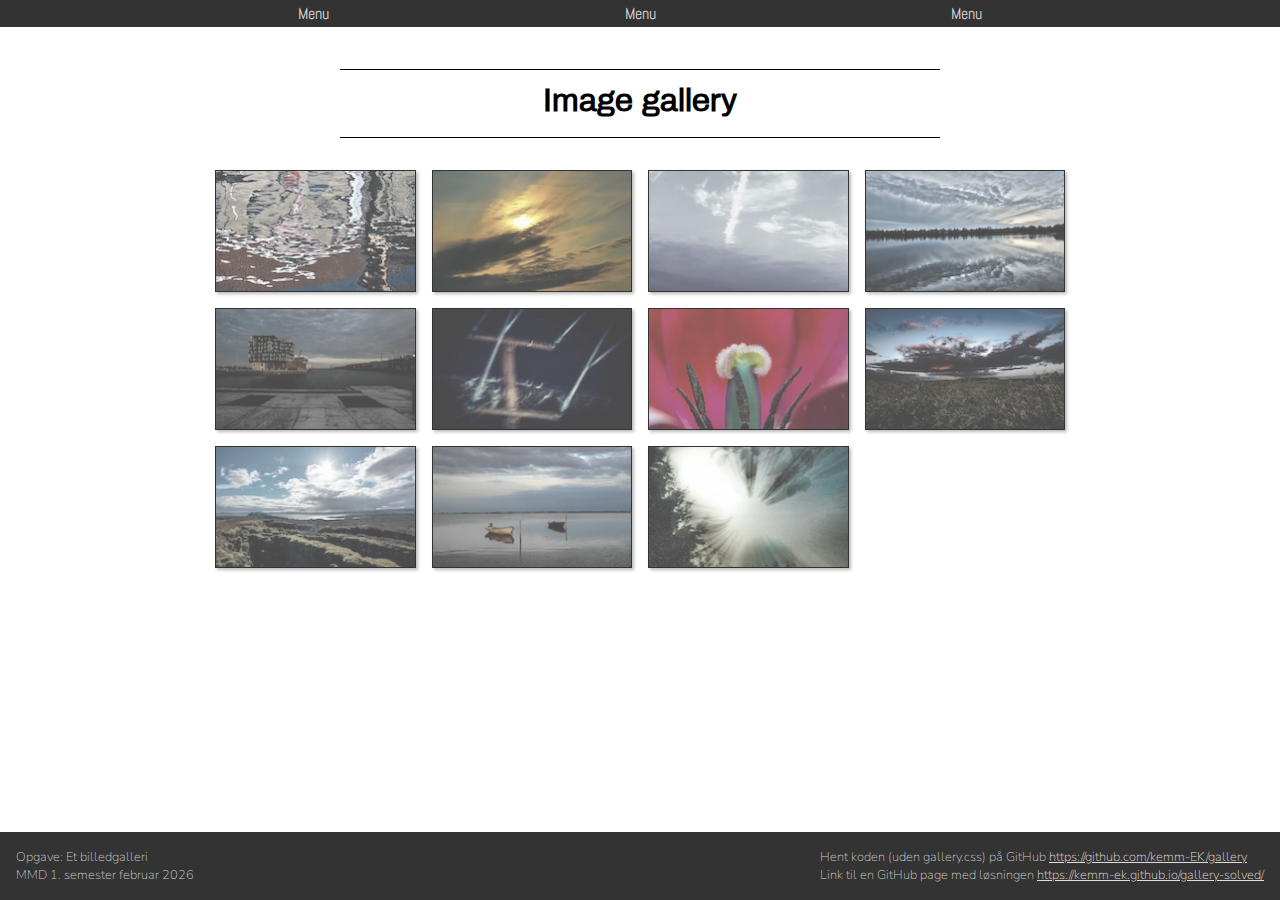
<file: index.html>
<!doctype html>
<html lang="en">
  <head>
    <meta charset="UTF-8" />
    <meta http-equiv="X-UA-Compatible" content="IE=edge" />
    <meta name="viewport" content="width=device-width, initial-scale=1.0" />
    <link rel="stylesheet" href="css/general.css" />
    <link rel="stylesheet" href="css/gallery.css" />
    <link rel="icon" type="image/png" href="img/favicon/favicon-96x96.png" sizes="96x96" />
    <link rel="icon" type="image/svg+xml" href="img/favicon/favicon.svg" />
    <link rel="shortcut icon" href="img/favicon/favicon.ico" />
    <link rel="apple-touch-icon" sizes="180x180" href="img/favicon/apple-touch-icon.png" />
    <link rel="manifest" href="img/favicon/site.webmanifest" />

    <title>Galleri</title>
  </head>
  <body>
    <header>
      <nav>
        <ul>
          <li><a href="#">Menu</a></li>
          <li><a href="#">Menu</a></li>
          <li><a href="#">Menu</a></li>
        </ul>
      </nav>
    </header>

    <main>
      <section>
        <h1>Image gallery</h1>
        <div class="gallery">
          <!-- I anchor tagget linker du til det store billede -->
          <!-- I img tagget linker du til din thumbnail version -->
          <div class="gallery-item">
            <a href="img/Abstract_waters.webp" target="_blank"><img src="img/Abstract_waters_thumbnail.webp" alt="Image 1" /></a>
          </div>
          <div class="gallery-item">
            <a href="img/Clouds_over_land.webp" target="_blank"><img src="img/Clouds_over_land_thumbnail.webp" alt="Image 2" /></a>
          </div>
          <div class="gallery-item">
            <a href="img/Clouds_over_sea.webp" target="_blank"><img src="img/Clouds_over_sea_thumbnail.webp" alt="Image 3" /></a>
          </div>
          <div class="gallery-item">
            <a href="img/Clouds_over_water.webp" target="_blank"><img src="img/Clouds_over_water_thumbnail.webp" alt="Image 4" /></a>
          </div>
          <div class="gallery-item">
            <a href="img/Dock_view_dusk.webp" target="_blank"><img src="img/Dock_view_dusk_thumbnail.webp" alt="Image 5" /></a>
          </div>
          <div class="gallery-item">
            <a href="img/Electric_night.webp" target="_blank"><img src="img/Electric_night_thumbnail.webp" alt="Image 6" /></a>
          </div>
          <div class="gallery-item">
            <a href="img/flower_view.webp" target="_blank"><img src="img/flower_view_thumbnail.webp" alt="Image 7" /></a>
          </div>
          <div class="gallery-item">
            <a href="img/illuminated.webp" target="_blank"><img src="img/illuminated_thumbnail.webp" alt="Image 8" /></a>
          </div>
          <div class="gallery-item">
            <a href="img/landscape.webp" target="_blank"><img src="img/landscape_thumbnail.webp" alt="Image 9" /></a>
          </div>
          <div class="gallery-item">
            <a href="img/Two_boats.webp" target="_blank"><img src="img/Two_boats_thumbnail.webp" alt="Image 10" /></a>
          </div>
          <div class="gallery-item">
            <a href="img/Volatile_moon.webp" target="_blank"><img src="img/Volatile_moon_thumbnail.webp" alt="Image 10" /></a>
          </div>
        </div>
      </section>
    </main>

    <footer>
      <div>
        <p>Opgave: Et billedgalleri</p>
        <p>MMD 1. semester februar 2026</p>
      </div>
      <div>
        <p>Hent koden (uden gallery.css) på GitHub <a target="_blank" href="https://github.com/kemm-EK/gallery">https://github.com/kemm-EK/gallery</a></p>
        <p>Link til en GitHub page med løsningen <a target="_blank" href="https://kemm-ek.github.io/gallery-solved/">https://kemm-ek.github.io/gallery-solved/</a></p>
      </div>
    </footer>
  </body>
</html>
</file>
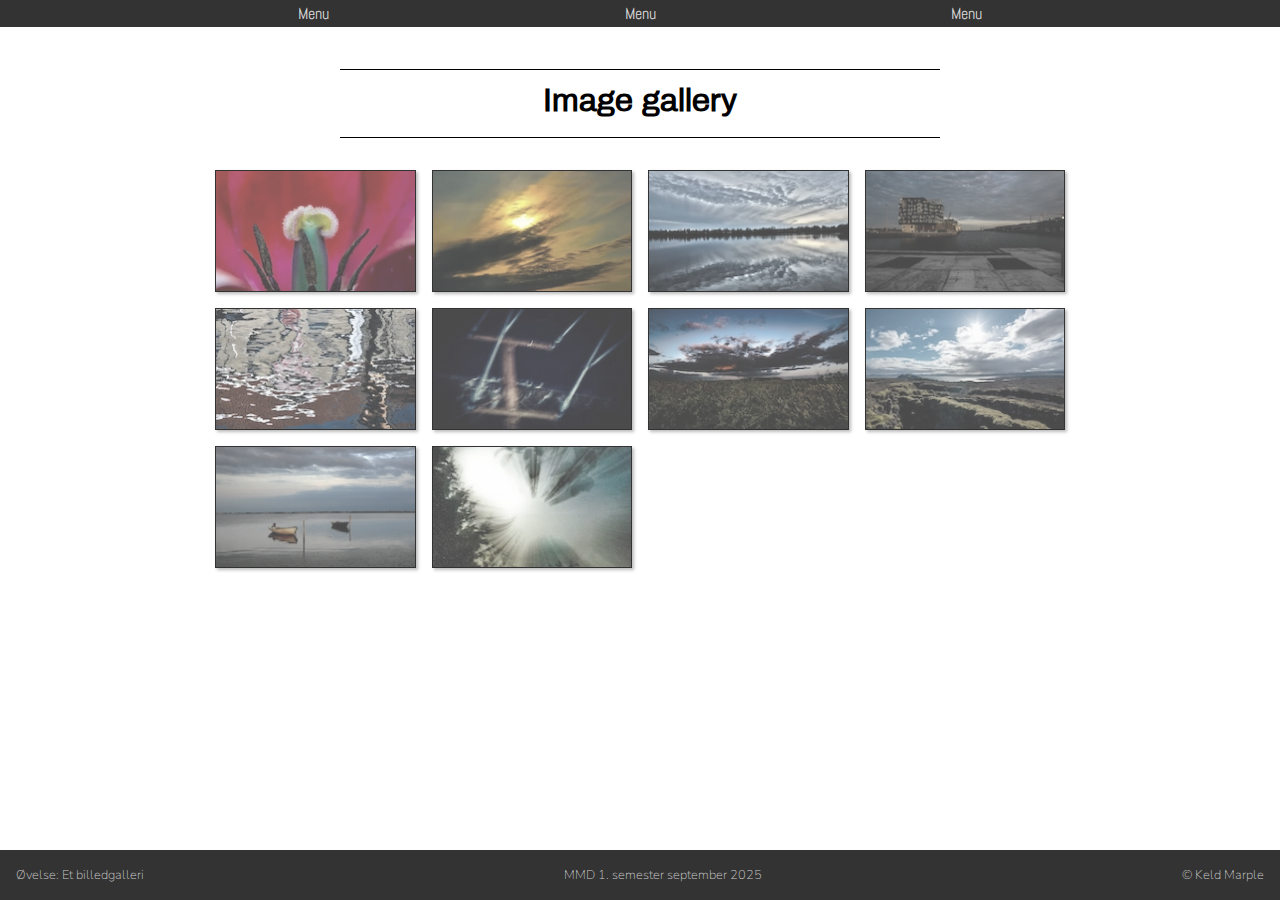
<file: gallery.html>
<!DOCTYPE html>
<html lang="en">
  <head>
    <meta charset="UTF-8" />
    <meta http-equiv="X-UA-Compatible" content="IE=edge" />
    <meta name="viewport" content="width=device-width, initial-scale=1.0" />
    <link rel="stylesheet" href="css/general.css" />
    <link rel="stylesheet" href="css/gallery.css" />
    <!-- Her skal HTML koden til favicon indsættes -->
    <link rel="icon" type="image/png" href="img/favicon/favicon-96x96.png" sizes="96x96" />
    <link rel="icon" type="image/svg+xml" href="img/favicon/favicon.svg" />
    <link rel="shortcut icon" href="img/favicon/favicon.ico" />
    <link rel="apple-touch-icon" sizes="180x180" href="img/favicon/apple-touch-icon.png" />
    <link rel="manifest" href="img/favicon/site.webmanifest" />

    <title>Image gallery</title>
  </head>
  <body>
    <header>
      <nav>
        <ul>
          <li><a href="#">Menu</a></li>
          <li><a href="#">Menu</a></li>
          <li><a href="#">Menu</a></li>
        </ul>
      </nav>
    </header>

    <main>
      <section>
        <h1>Image gallery</h1>
        <div class="gallery">
          <!-- I anchor tagget linkes der til det store billede -->
          <!-- I img tagget linkes der til thumbnail versionen -->
          <div class="gallery-item">
            <a href="img/flower_view.webp" target="_blank"><img src="img/flower_view_thumbnail.webp" alt="Image 6" /></a>
          </div>
          <div class="gallery-item">
            <a href="img/Clouds_over_land.webp" target="_blank"><img src="img/Clouds_over_land_thumbnail.webp" alt="Image 2" /></a>
          </div>
          <div class="gallery-item">
            <a href="img/Clouds_over_water.webp" target="_blank"><img src="img/Clouds_over_water_thumbnail.webp" alt="Image 3" /></a>
          </div>
          <div class="gallery-item">
            <a href="img/Dock_view_dusk.webp" target="_blank"><img src="img/Dock_view_dusk_thumbnail.webp" alt="Image 4" /></a>
          </div>
          <div class="gallery-item">
            <a href="img/Abstract_waters.webp" target="_blank"><img src="img/Abstract_waters_thumbnail.webp" alt="Image 1" /></a>
          </div>
          <div class="gallery-item">
            <a href="img/Electric_night.webp" target="_blank"><img src="img/Electric_night_thumbnail.webp" alt="Image 5" /></a>
          </div>
          <div class="gallery-item">
            <a href="img/illuminated.webp" target="_blank"><img src="img/illuminated_thumbnail.webp" alt="Image 7" /></a>
          </div>
          <div class="gallery-item">
            <a href="img/landscape.webp" target="_blank"><img src="img/landscape_thumbnail.webp" alt="Image 8" /></a>
          </div>
          <div class="gallery-item">
            <a href="img/Two_boats.webp" target="_blank"><img src="img/Two_boats_thumbnail.webp" alt="Image 9" /></a>
          </div>
          <div class="gallery-item">
            <a href="img/Volatile_moon.webp" target="_blank"><img src="img/Volatile_moon_thumbnail.webp" alt="Image 10" /></a>
          </div>
        </div>
      </section>
    </main>

    <footer>
      <p>Øvelse: Et billedgalleri</p>
      <p>MMD 1. semester september 2025</p>
      <p>&#169; Keld Marple</p>
    </footer>
  </body>
</html>
</file>
<file: css/general.css>
* {
  margin: 0;
  padding: 0;
}

@font-face {
  font-family: abel;
  src: url(../fonts/Abel-Regular.woff);
}
@font-face {
  font-family: archivo;
  src: url(../fonts/Archivo-Regular.woff);
}
@font-face {
  font-family: nunito;
  src: url(../fonts/Nunito-VariableFont_wght.ttf);
}
body {
  min-height: 100vh;
  display: flex;
  flex-direction: column;
}
main {
  margin: 10px;
}
h1 {
  font-family: archivo;
  font-size: 2rem;
  text-align: center;
  margin: 1em auto;
  padding: 0.5em 0;
  width: clamp(15ch, 50%, 600px);
  border-top: 1px solid #000;
  border-bottom: 1px solid #000;
}
nav {
  background-color: #333;
  padding: 0.2em;
}
nav ul {
  list-style: none;
  display: flex;
  justify-content: space-evenly;
}
nav a {
  text-decoration: none;
  color: #ddd;
  font-family: abel;
}
footer {
  display: flex;
  justify-content: space-between;
  flex-wrap: wrap;
  background-color: #333;
  height: max-content;
  margin: 1rem 0 0 0;
  margin-top: auto;
  padding: 1em;
  p {
    color: #ccc;
    font-family: nunito;
    font-size: 0.8em;
    font-weight: 200;
  }
  a {
    color: #e1dede;
  }
  a:hover {
    color: #f5f4f4;
  }
}
</file>
<file: css/gallery.css>
/* Indsæt flere custom properties her */
:root {
  --minsize: 200px;
}

.gallery {
  display: grid;
  grid-template-columns: repeat(auto-fit, minmax(var(--minsize), 1fr));
  /* grid-template-columns: repeat(auto-fit, minmax(200px, 1fr)); */
  grid-gap: 1em;
  max-width: 850px;
  margin: 0 auto;
}
.gallery-item {
  height: calc(var(--minsize) * 0.6);
  box-shadow: 2px 2px 3px rgba(86, 85, 85, 0.4);
  border: 1px solid #333;
}

.gallery-item img {
  width: 100%;
  height: 100%;
  object-fit: cover;
  opacity: 0.7;
  filter: brightness(1) grayscale(0.5) blur(0.1px);
  /* transition: all 0.7s; */
}

.gallery-item img:hover {
  opacity: 1;
  filter: brightness(1) grayscale(0);
  transition: all 0.8s;
  border-radius: 5px;
  scale: 1.03;
}

@media (width <= 600px) {
  .gallery {
    margin: 0 2%;
  }
  .gallery-item {
    height: calc(var(--minsize) * 1.55);
  }
}
</file>
